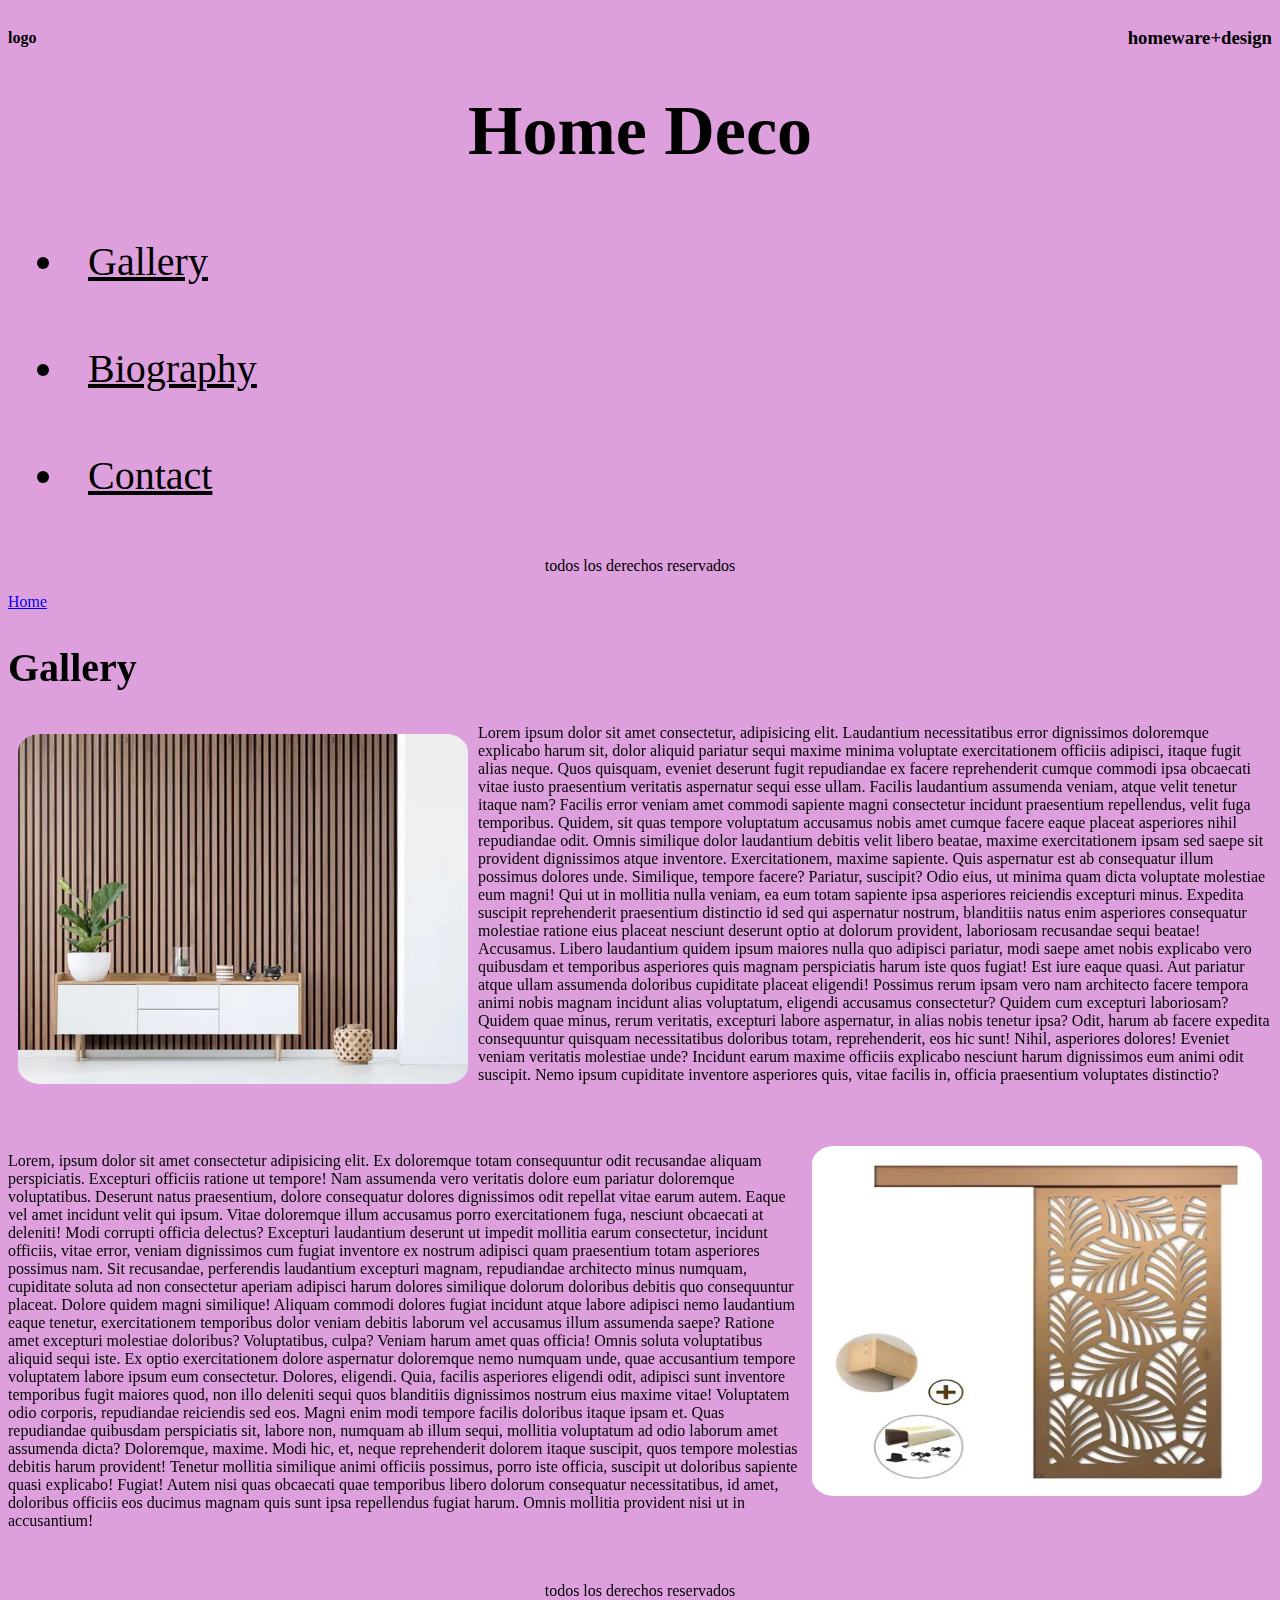
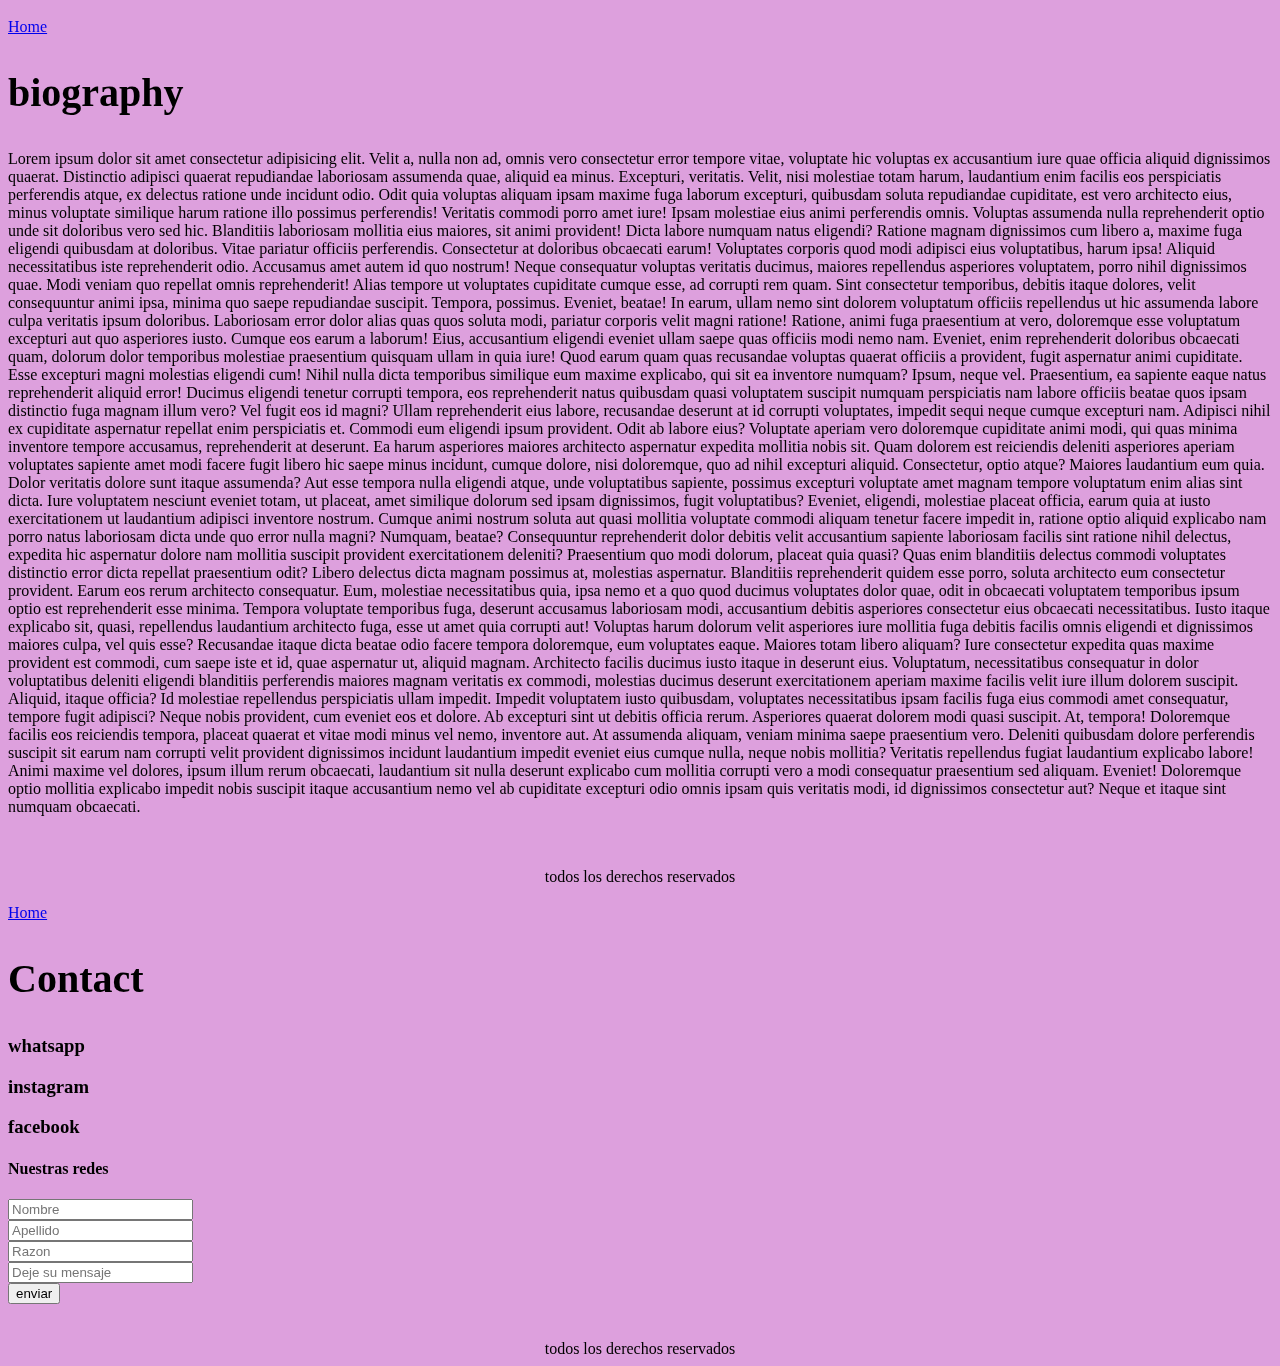
<file: index.html>
<!DOCTYPE html>
<html lang="en">
<head>
    <meta charset="UTF-8">
    <meta http-equiv="X-UA-Compatible" content="IE=edge">
    <meta name="viewport" content="width=device-width, initial-scale=1.0">
    <title>Home Deco</title>
    <link rel="stylesheet" href="./css/style.css">
    <link rel="stylesheet" href="https://cdnjs.cloudflare.com/ajax/libs/animate.css/4.1.1/animate.min.css"/>
    <link href="https://unpkg.com/aos@2.3.1/dist/aos.css" rel="stylesheet">

</head>
<body>
    <header>
        <h4>logo</h4>
        <h3>homeware+design</h3>
    </header>
    <br>
    <br>

    <section>
        <h1 class="tamanoDeLetraTitulo colorRojo animate__animated animate__tada">Home Deco</h1>
        <ul>
            <li class="tamanoDeLetraSubtitulo"><a class="colorRojo" href="./galery/galery.html">Gallery</a></li>
            <li class="tamanoDeLetraSubtitulo"><a class="colorRojo" href="./biography/biography.html">Biography</a></li>
            <li class="tamanoDeLetraSubtitulo"><a class="colorRojo" href="./contact/contact.html">Contact</a></li>
        </ul>
        

    </section>
    <br>


    <footer>todos los derechos reservados</footer>
    <br>
    <div data-aos="fade-up-right">
            
        <section>
            <a href="../index.html">Home</a>
            <h2 class="colorRojo tamanoDeLetraSubtitulo">Gallery</h2>
        </section>

        <div>
            <img class="img1 img" src="./galery/D_NQ_NP_608752-MLA44265973770_122020-O.webp" alt="">
            <p>Lorem ipsum dolor sit amet consectetur, adipisicing elit. Laudantium necessitatibus error dignissimos doloremque explicabo harum sit, dolor aliquid pariatur sequi maxime minima voluptate exercitationem officiis adipisci, itaque fugit alias neque.
            Quos quisquam, eveniet deserunt fugit repudiandae ex facere reprehenderit cumque commodi ipsa obcaecati vitae iusto praesentium veritatis aspernatur sequi esse ullam. Facilis laudantium assumenda veniam, atque velit tenetur itaque nam?
            Facilis error veniam amet commodi sapiente magni consectetur incidunt praesentium repellendus, velit fuga temporibus. Quidem, sit quas tempore voluptatum accusamus nobis amet cumque facere eaque placeat asperiores nihil repudiandae odit.
            Omnis similique dolor laudantium debitis velit libero beatae, maxime exercitationem ipsam sed saepe sit provident dignissimos atque inventore. Exercitationem, maxime sapiente. Quis aspernatur est ab consequatur illum possimus dolores unde.
            Similique, tempore facere? Pariatur, suscipit? Odio eius, ut minima quam dicta voluptate molestiae eum magni! Qui ut in mollitia nulla veniam, ea eum totam sapiente ipsa asperiores reiciendis excepturi minus.
            Expedita suscipit reprehenderit praesentium distinctio id sed qui aspernatur nostrum, blanditiis natus enim asperiores consequatur molestiae ratione eius placeat nesciunt deserunt optio at dolorum provident, laboriosam recusandae sequi beatae! Accusamus.
            Libero laudantium quidem ipsum maiores nulla quo adipisci pariatur, modi saepe amet nobis explicabo vero quibusdam et temporibus asperiores quis magnam perspiciatis harum iste quos fugiat! Est iure eaque quasi.
            Aut pariatur atque ullam assumenda doloribus cupiditate placeat eligendi! Possimus rerum ipsam vero nam architecto facere tempora animi nobis magnam incidunt alias voluptatum, eligendi accusamus consectetur? Quidem cum excepturi laboriosam?
            Quidem quae minus, rerum veritatis, excepturi labore aspernatur, in alias nobis tenetur ipsa? Odit, harum ab facere expedita consequuntur quisquam necessitatibus doloribus totam, reprehenderit, eos hic sunt! Nihil, asperiores dolores!
            Eveniet veniam veritatis molestiae unde? Incidunt earum maxime officiis explicabo nesciunt harum dignissimos eum animi odit suscipit. Nemo ipsum cupiditate inventore asperiores quis, vitae facilis in, officia praesentium voluptates distinctio?</p>
            <br>
            <br>
            <img class="img2 img" src="./galery/D_NQ_NP_978549-MLA46203456546_052021-O.webp" alt="">
            <p>Lorem, ipsum dolor sit amet consectetur adipisicing elit. Ex doloremque totam consequuntur odit recusandae aliquam perspiciatis. Excepturi officiis ratione ut tempore! Nam assumenda vero veritatis dolore eum pariatur doloremque voluptatibus.
            Deserunt natus praesentium, dolore consequatur dolores dignissimos odit repellat vitae earum autem. Eaque vel amet incidunt velit qui ipsum. Vitae doloremque illum accusamus porro exercitationem fuga, nesciunt obcaecati at deleniti!
            Modi corrupti officia delectus? Excepturi laudantium deserunt ut impedit mollitia earum consectetur, incidunt officiis, vitae error, veniam dignissimos cum fugiat inventore ex nostrum adipisci quam praesentium totam asperiores possimus nam.
            Sit recusandae, perferendis laudantium excepturi magnam, repudiandae architecto minus numquam, cupiditate soluta ad non consectetur aperiam adipisci harum dolores similique dolorum doloribus debitis quo consequuntur placeat. Dolore quidem magni similique!
            Aliquam commodi dolores fugiat incidunt atque labore adipisci nemo laudantium eaque tenetur, exercitationem temporibus dolor veniam debitis laborum vel accusamus illum assumenda saepe? Ratione amet excepturi molestiae doloribus? Voluptatibus, culpa?
            Veniam harum amet quas officia! Omnis soluta voluptatibus aliquid sequi iste. Ex optio exercitationem dolore aspernatur doloremque nemo numquam unde, quae accusantium tempore voluptatem labore ipsum eum consectetur. Dolores, eligendi.
            Quia, facilis asperiores eligendi odit, adipisci sunt inventore temporibus fugit maiores quod, non illo deleniti sequi quos blanditiis dignissimos nostrum eius maxime vitae! Voluptatem odio corporis, repudiandae reiciendis sed eos.
            Magni enim modi tempore facilis doloribus itaque ipsam et. Quas repudiandae quibusdam perspiciatis sit, labore non, numquam ab illum sequi, mollitia voluptatum ad odio laborum amet assumenda dicta? Doloremque, maxime.
            Modi hic, et, neque reprehenderit dolorem itaque suscipit, quos tempore molestias debitis harum provident! Tenetur mollitia similique animi officiis possimus, porro iste officia, suscipit ut doloribus sapiente quasi explicabo! Fugiat!
            Autem nisi quas obcaecati quae temporibus libero dolorum consequatur necessitatibus, id amet, doloribus officiis eos ducimus magnam quis sunt ipsa repellendus fugiat harum. Omnis mollitia provident nisi ut in accusantium!</p>
        </div>
        <br>
        <br>


        <footer>todos los derechos reservados</footer>
        <br>

        <section>
            <a href="../index.html">Home</a>
            <h2 class="colorRojo tamanoDeLetraSubtitulo">biography</h2>
        </section>

        <div>
            <p>Lorem ipsum dolor sit amet consectetur adipisicing elit. Velit a, nulla non ad, omnis vero consectetur error tempore vitae, voluptate hic voluptas ex accusantium iure quae officia aliquid dignissimos quaerat.
            Distinctio adipisci quaerat repudiandae laboriosam assumenda quae, aliquid ea minus. Excepturi, veritatis. Velit, nisi molestiae totam harum, laudantium enim facilis eos perspiciatis perferendis atque, ex delectus ratione unde incidunt odio.
            Odit quia voluptas aliquam ipsam maxime fuga laborum excepturi, quibusdam soluta repudiandae cupiditate, est vero architecto eius, minus voluptate similique harum ratione illo possimus perferendis! Veritatis commodi porro amet iure!
            Ipsam molestiae eius animi perferendis omnis. Voluptas assumenda nulla reprehenderit optio unde sit doloribus vero sed hic. Blanditiis laboriosam mollitia eius maiores, sit animi provident! Dicta labore numquam natus eligendi?
            Ratione magnam dignissimos cum libero a, maxime fuga eligendi quibusdam at doloribus. Vitae pariatur officiis perferendis. Consectetur at doloribus obcaecati earum! Voluptates corporis quod modi adipisci eius voluptatibus, harum ipsa!
            Aliquid necessitatibus iste reprehenderit odio. Accusamus amet autem id quo nostrum! Neque consequatur voluptas veritatis ducimus, maiores repellendus asperiores voluptatem, porro nihil dignissimos quae. Modi veniam quo repellat omnis reprehenderit!
            Alias tempore ut voluptates cupiditate cumque esse, ad corrupti rem quam. Sint consectetur temporibus, debitis itaque dolores, velit consequuntur animi ipsa, minima quo saepe repudiandae suscipit. Tempora, possimus. Eveniet, beatae!
            In earum, ullam nemo sint dolorem voluptatum officiis repellendus ut hic assumenda labore culpa veritatis ipsum doloribus. Laboriosam error dolor alias quas quos soluta modi, pariatur corporis velit magni ratione!
            Ratione, animi fuga praesentium at vero, doloremque esse voluptatum excepturi aut quo asperiores iusto. Cumque eos earum a laborum! Eius, accusantium eligendi eveniet ullam saepe quas officiis modi nemo nam.
            Eveniet, enim reprehenderit doloribus obcaecati quam, dolorum dolor temporibus molestiae praesentium quisquam ullam in quia iure! Quod earum quam quas recusandae voluptas quaerat officiis a provident, fugit aspernatur animi cupiditate.
            Esse excepturi magni molestias eligendi cum! Nihil nulla dicta temporibus similique eum maxime explicabo, qui sit ea inventore numquam? Ipsum, neque vel. Praesentium, ea sapiente eaque natus reprehenderit aliquid error!
            Ducimus eligendi tenetur corrupti tempora, eos reprehenderit natus quibusdam quasi voluptatem suscipit numquam perspiciatis nam labore officiis beatae quos ipsam distinctio fuga magnam illum vero? Vel fugit eos id magni?
            Ullam reprehenderit eius labore, recusandae deserunt at id corrupti voluptates, impedit sequi neque cumque excepturi nam. Adipisci nihil ex cupiditate aspernatur repellat enim perspiciatis et. Commodi eum eligendi ipsum provident.
            Odit ab labore eius? Voluptate aperiam vero doloremque cupiditate animi modi, qui quas minima inventore tempore accusamus, reprehenderit at deserunt. Ea harum asperiores maiores architecto aspernatur expedita mollitia nobis sit.
            Quam dolorem est reiciendis deleniti asperiores aperiam voluptates sapiente amet modi facere fugit libero hic saepe minus incidunt, cumque dolore, nisi doloremque, quo ad nihil excepturi aliquid. Consectetur, optio atque?
            Maiores laudantium eum quia. Dolor veritatis dolore sunt itaque assumenda? Aut esse tempora nulla eligendi atque, unde voluptatibus sapiente, possimus excepturi voluptate amet magnam tempore voluptatum enim alias sint dicta.
            Iure voluptatem nesciunt eveniet totam, ut placeat, amet similique dolorum sed ipsam dignissimos, fugit voluptatibus? Eveniet, eligendi, molestiae placeat officia, earum quia at iusto exercitationem ut laudantium adipisci inventore nostrum.
            Cumque animi nostrum soluta aut quasi mollitia voluptate commodi aliquam tenetur facere impedit in, ratione optio aliquid explicabo nam porro natus laboriosam dicta unde quo error nulla magni? Numquam, beatae?
            Consequuntur reprehenderit dolor debitis velit accusantium sapiente laboriosam facilis sint ratione nihil delectus, expedita hic aspernatur dolore nam mollitia suscipit provident exercitationem deleniti? Praesentium quo modi dolorum, placeat quia quasi?
            Quas enim blanditiis delectus commodi voluptates distinctio error dicta repellat praesentium odit? Libero delectus dicta magnam possimus at, molestias aspernatur. Blanditiis reprehenderit quidem esse porro, soluta architecto eum consectetur provident.
            Earum eos rerum architecto consequatur. Eum, molestiae necessitatibus quia, ipsa nemo et a quo quod ducimus voluptates dolor quae, odit in obcaecati voluptatem temporibus ipsum optio est reprehenderit esse minima.
            Tempora voluptate temporibus fuga, deserunt accusamus laboriosam modi, accusantium debitis asperiores consectetur eius obcaecati necessitatibus. Iusto itaque explicabo sit, quasi, repellendus laudantium architecto fuga, esse ut amet quia corrupti aut!
            Voluptas harum dolorum velit asperiores iure mollitia fuga debitis facilis omnis eligendi et dignissimos maiores culpa, vel quis esse? Recusandae itaque dicta beatae odio facere tempora doloremque, eum voluptates eaque.
            Maiores totam libero aliquam? Iure consectetur expedita quas maxime provident est commodi, cum saepe iste et id, quae aspernatur ut, aliquid magnam. Architecto facilis ducimus iusto itaque in deserunt eius.
            Voluptatum, necessitatibus consequatur in dolor voluptatibus deleniti eligendi blanditiis perferendis maiores magnam veritatis ex commodi, molestias ducimus deserunt exercitationem aperiam maxime facilis velit iure illum dolorem suscipit. Aliquid, itaque officia?
            Id molestiae repellendus perspiciatis ullam impedit. Impedit voluptatem iusto quibusdam, voluptates necessitatibus ipsam facilis fuga eius commodi amet consequatur, tempore fugit adipisci? Neque nobis provident, cum eveniet eos et dolore.
            Ab excepturi sint ut debitis officia rerum. Asperiores quaerat dolorem modi quasi suscipit. At, tempora! Doloremque facilis eos reiciendis tempora, placeat quaerat et vitae modi minus vel nemo, inventore aut.
            At assumenda aliquam, veniam minima saepe praesentium vero. Deleniti quibusdam dolore perferendis suscipit sit earum nam corrupti velit provident dignissimos incidunt laudantium impedit eveniet eius cumque nulla, neque nobis mollitia?
            Veritatis repellendus fugiat laudantium explicabo labore! Animi maxime vel dolores, ipsum illum rerum obcaecati, laudantium sit nulla deserunt explicabo cum mollitia corrupti vero a modi consequatur praesentium sed aliquam. Eveniet!
            Doloremque optio mollitia explicabo impedit nobis suscipit itaque accusantium nemo vel ab cupiditate excepturi odio omnis ipsam quis veritatis modi, id dignissimos consectetur aut? Neque et itaque sint numquam obcaecati.</p>
        
        </div>
        <br>
        <br>

        <footer>todos los derechos reservados</footer>
        <br>

        <section>
            <a href="../index.html">Home</a>
            <h2 class="colorRojo tamanoDeLetraSubtitulo">Contact</h2>
        </section>

        <div>
            <h3 class="contact">whatsapp</h3><h3 class="contact">instagram</h3><h3 class="contact">facebook</h3>
            <h4>Nuestras redes</h4>
        </div>
    

        <form>
            <input type="text" placeholder="Nombre">
            <br>
            <input type="text" placeholder="Apellido">
            <br>
            <input type="text" placeholder="Razon">
            <br>
            <input type="textarea" placeholder="Deje su mensaje">
            <br>
            <input class="boton" type="submit" value="enviar">

        </form>
        <br>
        <br>

        <footer>todos los derechos reservados</footer>
    </div>

    <script src="https://unpkg.com/aos@2.3.1/dist/aos.js"></script>
    <script>
        AOS.init();
      </script>

</body>
</html>
</file>
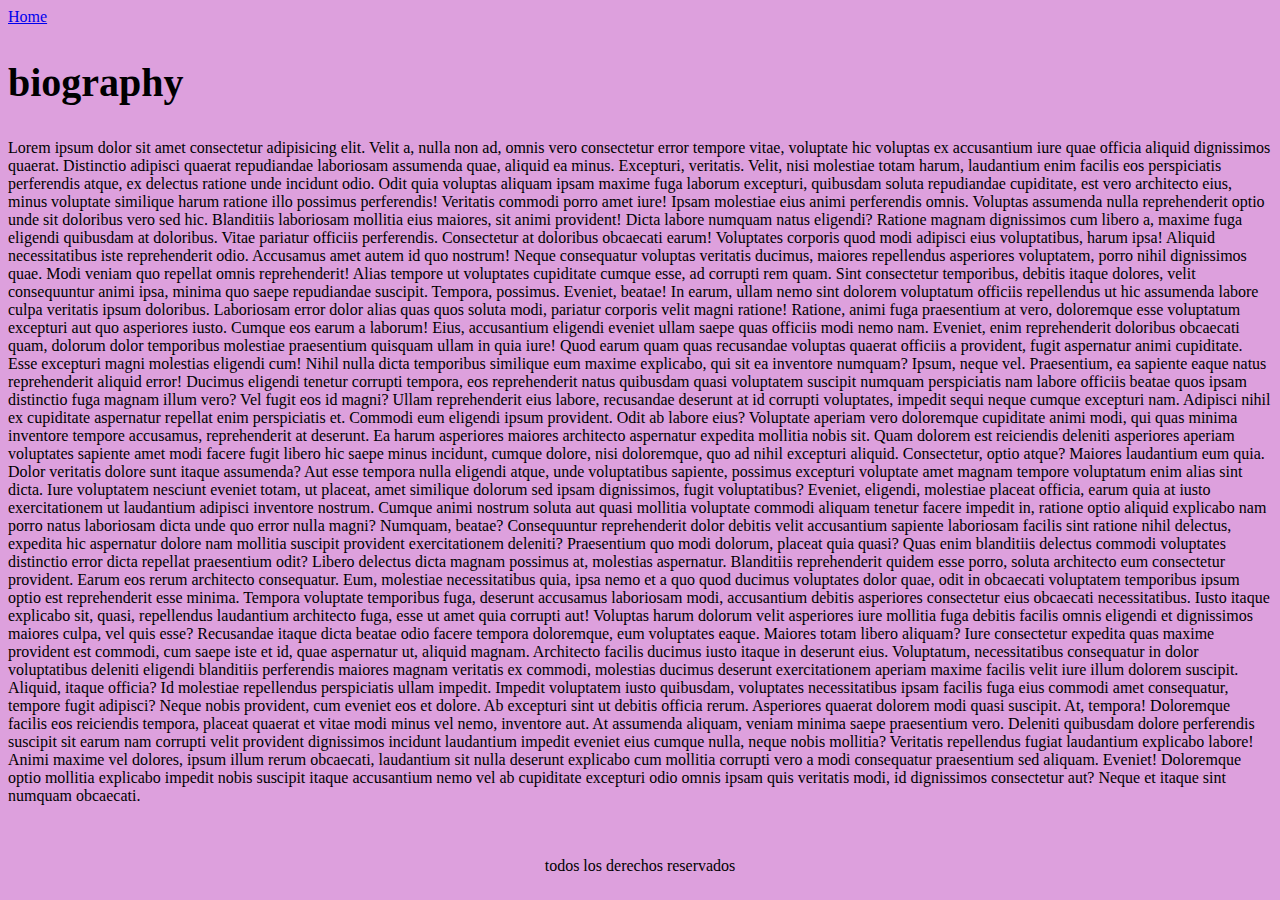
<file: biography/biography.html>
<!DOCTYPE html>
<html lang="en">
<head>
    <meta charset="UTF-8">
    <meta http-equiv="X-UA-Compatible" content="IE=edge">
    <meta name="viewport" content="width=device-width, initial-scale=1.0">
    <title>Home Deco</title>
    <link rel="stylesheet" href="../css/style.css">
    <link rel="stylesheet" href="https://cdnjs.cloudflare.com/ajax/libs/animate.css/4.1.1/animate.min.css"/>
    <link href="https://unpkg.com/aos@2.3.1/dist/aos.css" rel="stylesheet">

</head>
<body>
    <section>
        <a href="../index.html">Home</a>
        <h2 class="colorRojo tamanoDeLetraSubtitulo">biography</h2>
    </section>

    <div>
        <p>Lorem ipsum dolor sit amet consectetur adipisicing elit. Velit a, nulla non ad, omnis vero consectetur error tempore vitae, voluptate hic voluptas ex accusantium iure quae officia aliquid dignissimos quaerat.
            Distinctio adipisci quaerat repudiandae laboriosam assumenda quae, aliquid ea minus. Excepturi, veritatis. Velit, nisi molestiae totam harum, laudantium enim facilis eos perspiciatis perferendis atque, ex delectus ratione unde incidunt odio.
            Odit quia voluptas aliquam ipsam maxime fuga laborum excepturi, quibusdam soluta repudiandae cupiditate, est vero architecto eius, minus voluptate similique harum ratione illo possimus perferendis! Veritatis commodi porro amet iure!
            Ipsam molestiae eius animi perferendis omnis. Voluptas assumenda nulla reprehenderit optio unde sit doloribus vero sed hic. Blanditiis laboriosam mollitia eius maiores, sit animi provident! Dicta labore numquam natus eligendi?
            Ratione magnam dignissimos cum libero a, maxime fuga eligendi quibusdam at doloribus. Vitae pariatur officiis perferendis. Consectetur at doloribus obcaecati earum! Voluptates corporis quod modi adipisci eius voluptatibus, harum ipsa!
            Aliquid necessitatibus iste reprehenderit odio. Accusamus amet autem id quo nostrum! Neque consequatur voluptas veritatis ducimus, maiores repellendus asperiores voluptatem, porro nihil dignissimos quae. Modi veniam quo repellat omnis reprehenderit!
            Alias tempore ut voluptates cupiditate cumque esse, ad corrupti rem quam. Sint consectetur temporibus, debitis itaque dolores, velit consequuntur animi ipsa, minima quo saepe repudiandae suscipit. Tempora, possimus. Eveniet, beatae!
            In earum, ullam nemo sint dolorem voluptatum officiis repellendus ut hic assumenda labore culpa veritatis ipsum doloribus. Laboriosam error dolor alias quas quos soluta modi, pariatur corporis velit magni ratione!
            Ratione, animi fuga praesentium at vero, doloremque esse voluptatum excepturi aut quo asperiores iusto. Cumque eos earum a laborum! Eius, accusantium eligendi eveniet ullam saepe quas officiis modi nemo nam.
            Eveniet, enim reprehenderit doloribus obcaecati quam, dolorum dolor temporibus molestiae praesentium quisquam ullam in quia iure! Quod earum quam quas recusandae voluptas quaerat officiis a provident, fugit aspernatur animi cupiditate.
            Esse excepturi magni molestias eligendi cum! Nihil nulla dicta temporibus similique eum maxime explicabo, qui sit ea inventore numquam? Ipsum, neque vel. Praesentium, ea sapiente eaque natus reprehenderit aliquid error!
            Ducimus eligendi tenetur corrupti tempora, eos reprehenderit natus quibusdam quasi voluptatem suscipit numquam perspiciatis nam labore officiis beatae quos ipsam distinctio fuga magnam illum vero? Vel fugit eos id magni?
            Ullam reprehenderit eius labore, recusandae deserunt at id corrupti voluptates, impedit sequi neque cumque excepturi nam. Adipisci nihil ex cupiditate aspernatur repellat enim perspiciatis et. Commodi eum eligendi ipsum provident.
            Odit ab labore eius? Voluptate aperiam vero doloremque cupiditate animi modi, qui quas minima inventore tempore accusamus, reprehenderit at deserunt. Ea harum asperiores maiores architecto aspernatur expedita mollitia nobis sit.
            Quam dolorem est reiciendis deleniti asperiores aperiam voluptates sapiente amet modi facere fugit libero hic saepe minus incidunt, cumque dolore, nisi doloremque, quo ad nihil excepturi aliquid. Consectetur, optio atque?
            Maiores laudantium eum quia. Dolor veritatis dolore sunt itaque assumenda? Aut esse tempora nulla eligendi atque, unde voluptatibus sapiente, possimus excepturi voluptate amet magnam tempore voluptatum enim alias sint dicta.
            Iure voluptatem nesciunt eveniet totam, ut placeat, amet similique dolorum sed ipsam dignissimos, fugit voluptatibus? Eveniet, eligendi, molestiae placeat officia, earum quia at iusto exercitationem ut laudantium adipisci inventore nostrum.
            Cumque animi nostrum soluta aut quasi mollitia voluptate commodi aliquam tenetur facere impedit in, ratione optio aliquid explicabo nam porro natus laboriosam dicta unde quo error nulla magni? Numquam, beatae?
            Consequuntur reprehenderit dolor debitis velit accusantium sapiente laboriosam facilis sint ratione nihil delectus, expedita hic aspernatur dolore nam mollitia suscipit provident exercitationem deleniti? Praesentium quo modi dolorum, placeat quia quasi?
            Quas enim blanditiis delectus commodi voluptates distinctio error dicta repellat praesentium odit? Libero delectus dicta magnam possimus at, molestias aspernatur. Blanditiis reprehenderit quidem esse porro, soluta architecto eum consectetur provident.
            Earum eos rerum architecto consequatur. Eum, molestiae necessitatibus quia, ipsa nemo et a quo quod ducimus voluptates dolor quae, odit in obcaecati voluptatem temporibus ipsum optio est reprehenderit esse minima.
            Tempora voluptate temporibus fuga, deserunt accusamus laboriosam modi, accusantium debitis asperiores consectetur eius obcaecati necessitatibus. Iusto itaque explicabo sit, quasi, repellendus laudantium architecto fuga, esse ut amet quia corrupti aut!
            Voluptas harum dolorum velit asperiores iure mollitia fuga debitis facilis omnis eligendi et dignissimos maiores culpa, vel quis esse? Recusandae itaque dicta beatae odio facere tempora doloremque, eum voluptates eaque.
            Maiores totam libero aliquam? Iure consectetur expedita quas maxime provident est commodi, cum saepe iste et id, quae aspernatur ut, aliquid magnam. Architecto facilis ducimus iusto itaque in deserunt eius.
            Voluptatum, necessitatibus consequatur in dolor voluptatibus deleniti eligendi blanditiis perferendis maiores magnam veritatis ex commodi, molestias ducimus deserunt exercitationem aperiam maxime facilis velit iure illum dolorem suscipit. Aliquid, itaque officia?
            Id molestiae repellendus perspiciatis ullam impedit. Impedit voluptatem iusto quibusdam, voluptates necessitatibus ipsam facilis fuga eius commodi amet consequatur, tempore fugit adipisci? Neque nobis provident, cum eveniet eos et dolore.
            Ab excepturi sint ut debitis officia rerum. Asperiores quaerat dolorem modi quasi suscipit. At, tempora! Doloremque facilis eos reiciendis tempora, placeat quaerat et vitae modi minus vel nemo, inventore aut.
            At assumenda aliquam, veniam minima saepe praesentium vero. Deleniti quibusdam dolore perferendis suscipit sit earum nam corrupti velit provident dignissimos incidunt laudantium impedit eveniet eius cumque nulla, neque nobis mollitia?
            Veritatis repellendus fugiat laudantium explicabo labore! Animi maxime vel dolores, ipsum illum rerum obcaecati, laudantium sit nulla deserunt explicabo cum mollitia corrupti vero a modi consequatur praesentium sed aliquam. Eveniet!
            Doloremque optio mollitia explicabo impedit nobis suscipit itaque accusantium nemo vel ab cupiditate excepturi odio omnis ipsam quis veritatis modi, id dignissimos consectetur aut? Neque et itaque sint numquam obcaecati.</p>
        
    </div>
    <br>
    <br>

    <footer>todos los derechos reservados</footer>

    <script src="https://unpkg.com/aos@2.3.1/dist/aos.js"></script>
    <script>
        AOS.init();
      </script>
</body>
</html>
</file>
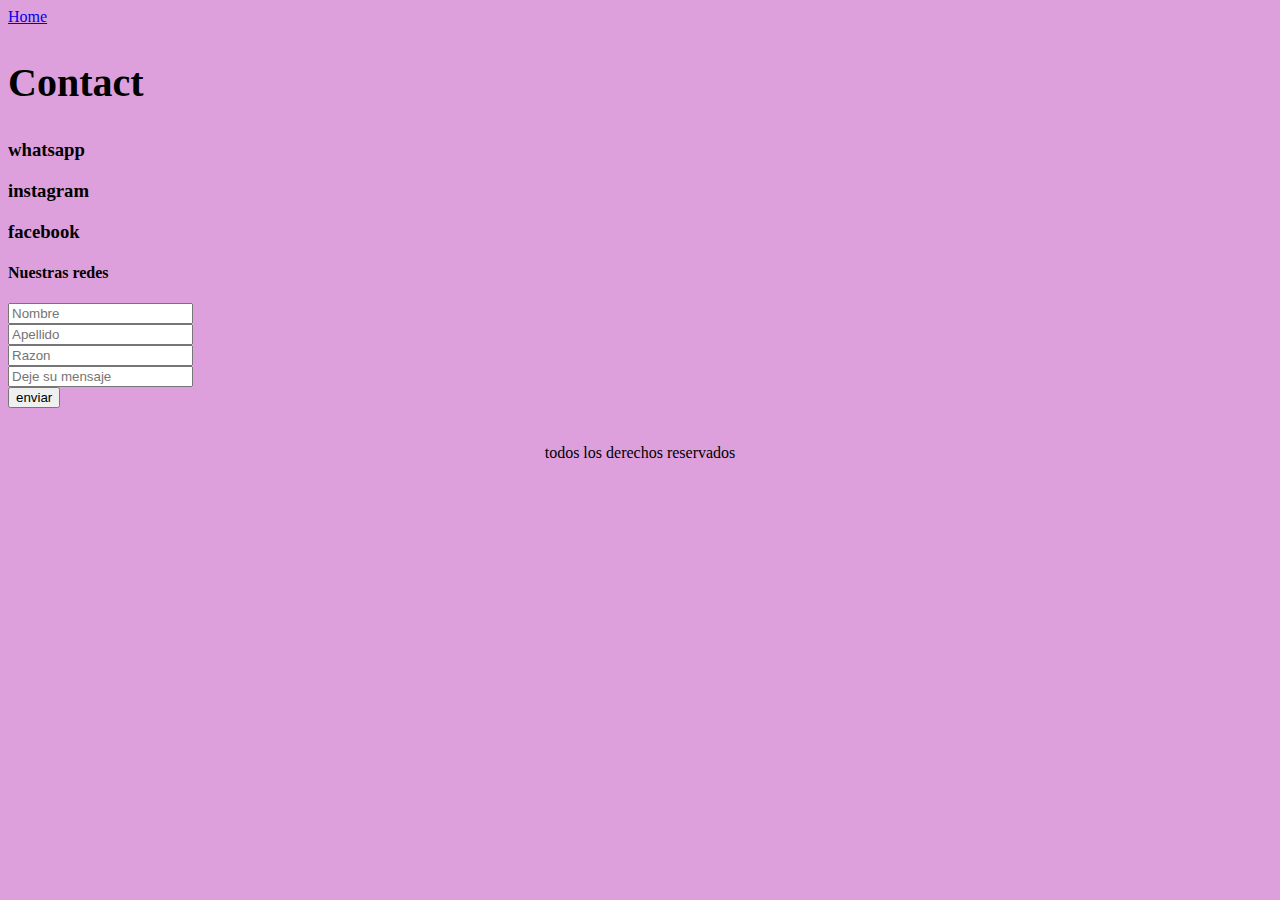
<file: contact/contact.html>
<!DOCTYPE html>
<html lang="en">
<head>
    <meta charset="UTF-8">
    <meta http-equiv="X-UA-Compatible" content="IE=edge">
    <meta name="viewport" content="width=device-width, initial-scale=1.0">
    <title>Home Deco</title>
    <link rel="stylesheet" href="../css/style.css">
    <link rel="stylesheet" href="https://cdnjs.cloudflare.com/ajax/libs/animate.css/4.1.1/animate.min.css"/>
    <link href="https://unpkg.com/aos@2.3.1/dist/aos.css" rel="stylesheet">

</head>
<body>
    <section>
        <a href="../index.html">Home</a>
        <h2 class="colorRojo tamanoDeLetraSubtitulo">Contact</h2>
    </section>

    <div>
        <h3 class="contact">whatsapp</h3><h3 class="contact">instagram</h3><h3 class="contact">facebook</h3>
        <h4>Nuestras redes</h4>
    </div>

    <form>
        <input type="text" placeholder="Nombre">
        <br>
        <input type="text" placeholder="Apellido">
        <br>
        <input type="text" placeholder="Razon">
        <br>
        <input type="textarea" placeholder="Deje su mensaje">
        <br>
        <input class="boton" type="submit" value="enviar">

    </form>
    <br>
    <br>

    <footer>todos los derechos reservados</footer>

    <script src="https://unpkg.com/aos@2.3.1/dist/aos.js"></script>
    <script>
        AOS.init();
      </script>
    
</body>
</html>
</file>
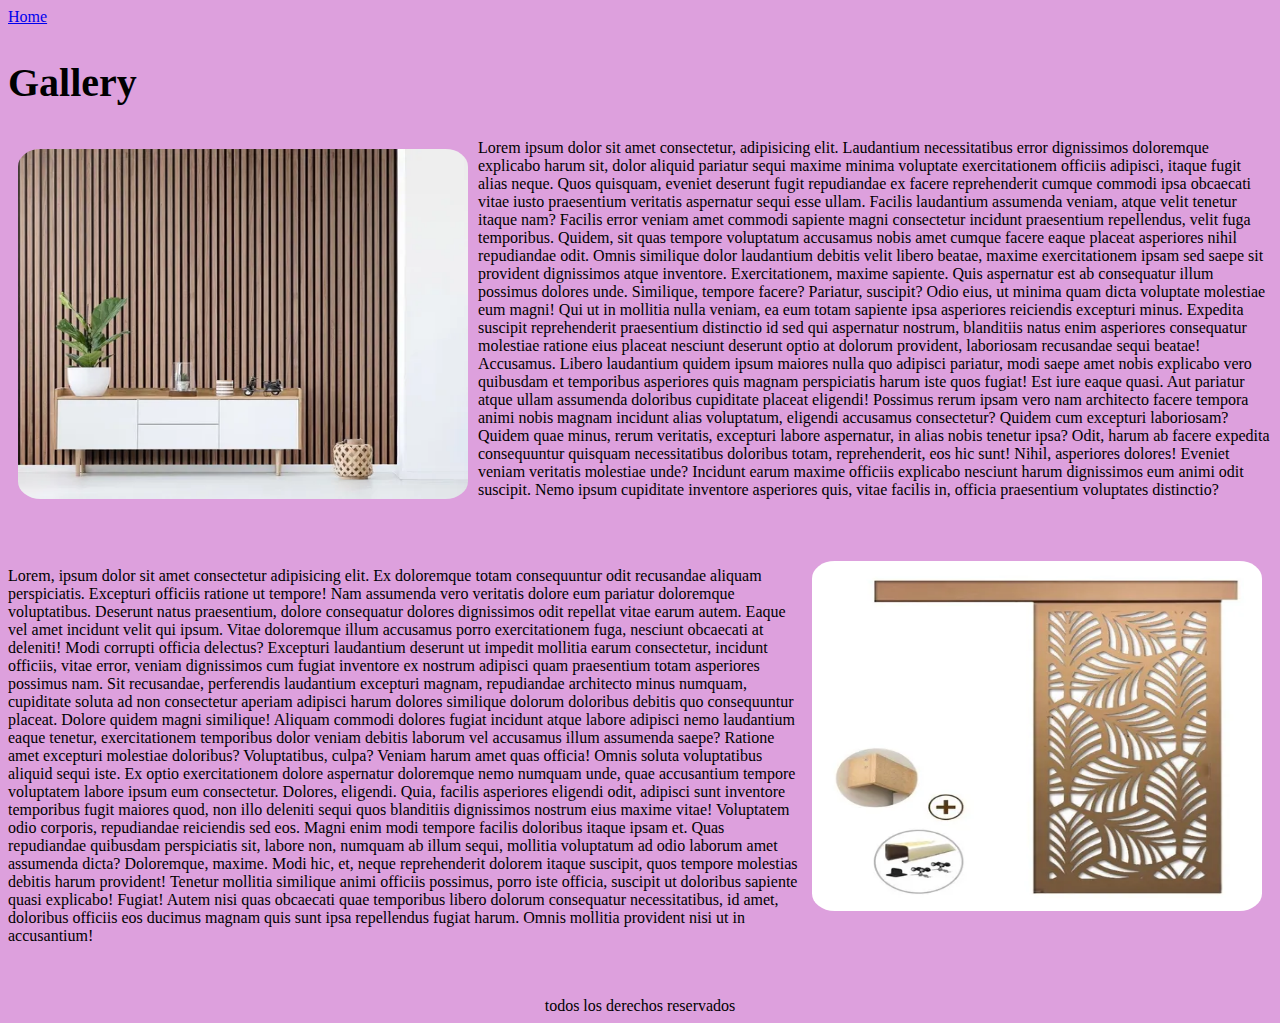
<file: galery/galery.html>
<!DOCTYPE html>
<html lang="en">
<head>
    <meta charset="UTF-8">
    <meta http-equiv="X-UA-Compatible" content="IE=edge">
    <meta name="viewport" content="width=device-width, initial-scale=1.0">
    <title>Home Deco</title>
    <link rel="stylesheet" href="../css/style.css">
    <link rel="stylesheet" href="https://cdnjs.cloudflare.com/ajax/libs/animate.css/4.1.1/animate.min.css"/>
    <link href="https://unpkg.com/aos@2.3.1/dist/aos.css" rel="stylesheet">

</head>
<body>
    <section>
        <a href="../index.html">Home</a>
        <h2 class="colorRojo tamanoDeLetraSubtitulo">Gallery</h2>
    </section>

    <div>
        <img class="img1 img" src="D_NQ_NP_608752-MLA44265973770_122020-O.webp" alt="">
        <p>Lorem ipsum dolor sit amet consectetur, adipisicing elit. Laudantium necessitatibus error dignissimos doloremque explicabo harum sit, dolor aliquid pariatur sequi maxime minima voluptate exercitationem officiis adipisci, itaque fugit alias neque.
        Quos quisquam, eveniet deserunt fugit repudiandae ex facere reprehenderit cumque commodi ipsa obcaecati vitae iusto praesentium veritatis aspernatur sequi esse ullam. Facilis laudantium assumenda veniam, atque velit tenetur itaque nam?
        Facilis error veniam amet commodi sapiente magni consectetur incidunt praesentium repellendus, velit fuga temporibus. Quidem, sit quas tempore voluptatum accusamus nobis amet cumque facere eaque placeat asperiores nihil repudiandae odit.
        Omnis similique dolor laudantium debitis velit libero beatae, maxime exercitationem ipsam sed saepe sit provident dignissimos atque inventore. Exercitationem, maxime sapiente. Quis aspernatur est ab consequatur illum possimus dolores unde.
        Similique, tempore facere? Pariatur, suscipit? Odio eius, ut minima quam dicta voluptate molestiae eum magni! Qui ut in mollitia nulla veniam, ea eum totam sapiente ipsa asperiores reiciendis excepturi minus.
        Expedita suscipit reprehenderit praesentium distinctio id sed qui aspernatur nostrum, blanditiis natus enim asperiores consequatur molestiae ratione eius placeat nesciunt deserunt optio at dolorum provident, laboriosam recusandae sequi beatae! Accusamus.
        Libero laudantium quidem ipsum maiores nulla quo adipisci pariatur, modi saepe amet nobis explicabo vero quibusdam et temporibus asperiores quis magnam perspiciatis harum iste quos fugiat! Est iure eaque quasi.
        Aut pariatur atque ullam assumenda doloribus cupiditate placeat eligendi! Possimus rerum ipsam vero nam architecto facere tempora animi nobis magnam incidunt alias voluptatum, eligendi accusamus consectetur? Quidem cum excepturi laboriosam?
        Quidem quae minus, rerum veritatis, excepturi labore aspernatur, in alias nobis tenetur ipsa? Odit, harum ab facere expedita consequuntur quisquam necessitatibus doloribus totam, reprehenderit, eos hic sunt! Nihil, asperiores dolores!
        Eveniet veniam veritatis molestiae unde? Incidunt earum maxime officiis explicabo nesciunt harum dignissimos eum animi odit suscipit. Nemo ipsum cupiditate inventore asperiores quis, vitae facilis in, officia praesentium voluptates distinctio?</p>
        <br>
        <br>
        <img class="img2 img" src="D_NQ_NP_978549-MLA46203456546_052021-O.webp" alt="">
        <p>Lorem, ipsum dolor sit amet consectetur adipisicing elit. Ex doloremque totam consequuntur odit recusandae aliquam perspiciatis. Excepturi officiis ratione ut tempore! Nam assumenda vero veritatis dolore eum pariatur doloremque voluptatibus.
        Deserunt natus praesentium, dolore consequatur dolores dignissimos odit repellat vitae earum autem. Eaque vel amet incidunt velit qui ipsum. Vitae doloremque illum accusamus porro exercitationem fuga, nesciunt obcaecati at deleniti!
        Modi corrupti officia delectus? Excepturi laudantium deserunt ut impedit mollitia earum consectetur, incidunt officiis, vitae error, veniam dignissimos cum fugiat inventore ex nostrum adipisci quam praesentium totam asperiores possimus nam.
        Sit recusandae, perferendis laudantium excepturi magnam, repudiandae architecto minus numquam, cupiditate soluta ad non consectetur aperiam adipisci harum dolores similique dolorum doloribus debitis quo consequuntur placeat. Dolore quidem magni similique!
        Aliquam commodi dolores fugiat incidunt atque labore adipisci nemo laudantium eaque tenetur, exercitationem temporibus dolor veniam debitis laborum vel accusamus illum assumenda saepe? Ratione amet excepturi molestiae doloribus? Voluptatibus, culpa?
        Veniam harum amet quas officia! Omnis soluta voluptatibus aliquid sequi iste. Ex optio exercitationem dolore aspernatur doloremque nemo numquam unde, quae accusantium tempore voluptatem labore ipsum eum consectetur. Dolores, eligendi.
        Quia, facilis asperiores eligendi odit, adipisci sunt inventore temporibus fugit maiores quod, non illo deleniti sequi quos blanditiis dignissimos nostrum eius maxime vitae! Voluptatem odio corporis, repudiandae reiciendis sed eos.
        Magni enim modi tempore facilis doloribus itaque ipsam et. Quas repudiandae quibusdam perspiciatis sit, labore non, numquam ab illum sequi, mollitia voluptatum ad odio laborum amet assumenda dicta? Doloremque, maxime.
        Modi hic, et, neque reprehenderit dolorem itaque suscipit, quos tempore molestias debitis harum provident! Tenetur mollitia similique animi officiis possimus, porro iste officia, suscipit ut doloribus sapiente quasi explicabo! Fugiat!
        Autem nisi quas obcaecati quae temporibus libero dolorum consequatur necessitatibus, id amet, doloribus officiis eos ducimus magnam quis sunt ipsa repellendus fugiat harum. Omnis mollitia provident nisi ut in accusantium!</p>
    </div>
    <br>
    <br>


    <footer>todos los derechos reservados</footer>

    <script src="https://unpkg.com/aos@2.3.1/dist/aos.js"></script>
    <script>
        AOS.init();
      </script>
</body>
</html>
</file>
<file: css/style.css>
body{
    background-color: plum;
}
.tamanoDeLetraTitulo{
    font-size: 70px;
    font-family: 'Times New Roman', Times, serif;
}
.tamanoDeLetraSubtitulo{
    font-size: 40px;
    font-family: 'Times New Roman', Times, serif;
}
.colorRojo{
    color: black;
}
h1{
    display: flex;
    justify-content: center;
}
ul li {
    margin: 20px;
    padding: 20px;
}
header h3{
    display: flex;
    justify-content: flex-end;
    float: right;

}
header h4{
    display: flex;
    justify-content: flex-start;
    float: left;
}
.contact{
    display: flex;
    justify-content: space-around;
    flex-direction: column;
}
.img1{
    float: left;
}
.img2{
    float: right;
}
.img{
    border-radius: 5%;
    width: 450px;
    height: 350px;
    margin: 10px;
}
footer{
    display: flex;
    justify-content: center;
}

.boton:hover{
    width: 70px;
    height: 30px;
    margin: 40px;
    transform: scale(2);
    transition: all 2s;
    background-color: pink;
}
</file>
